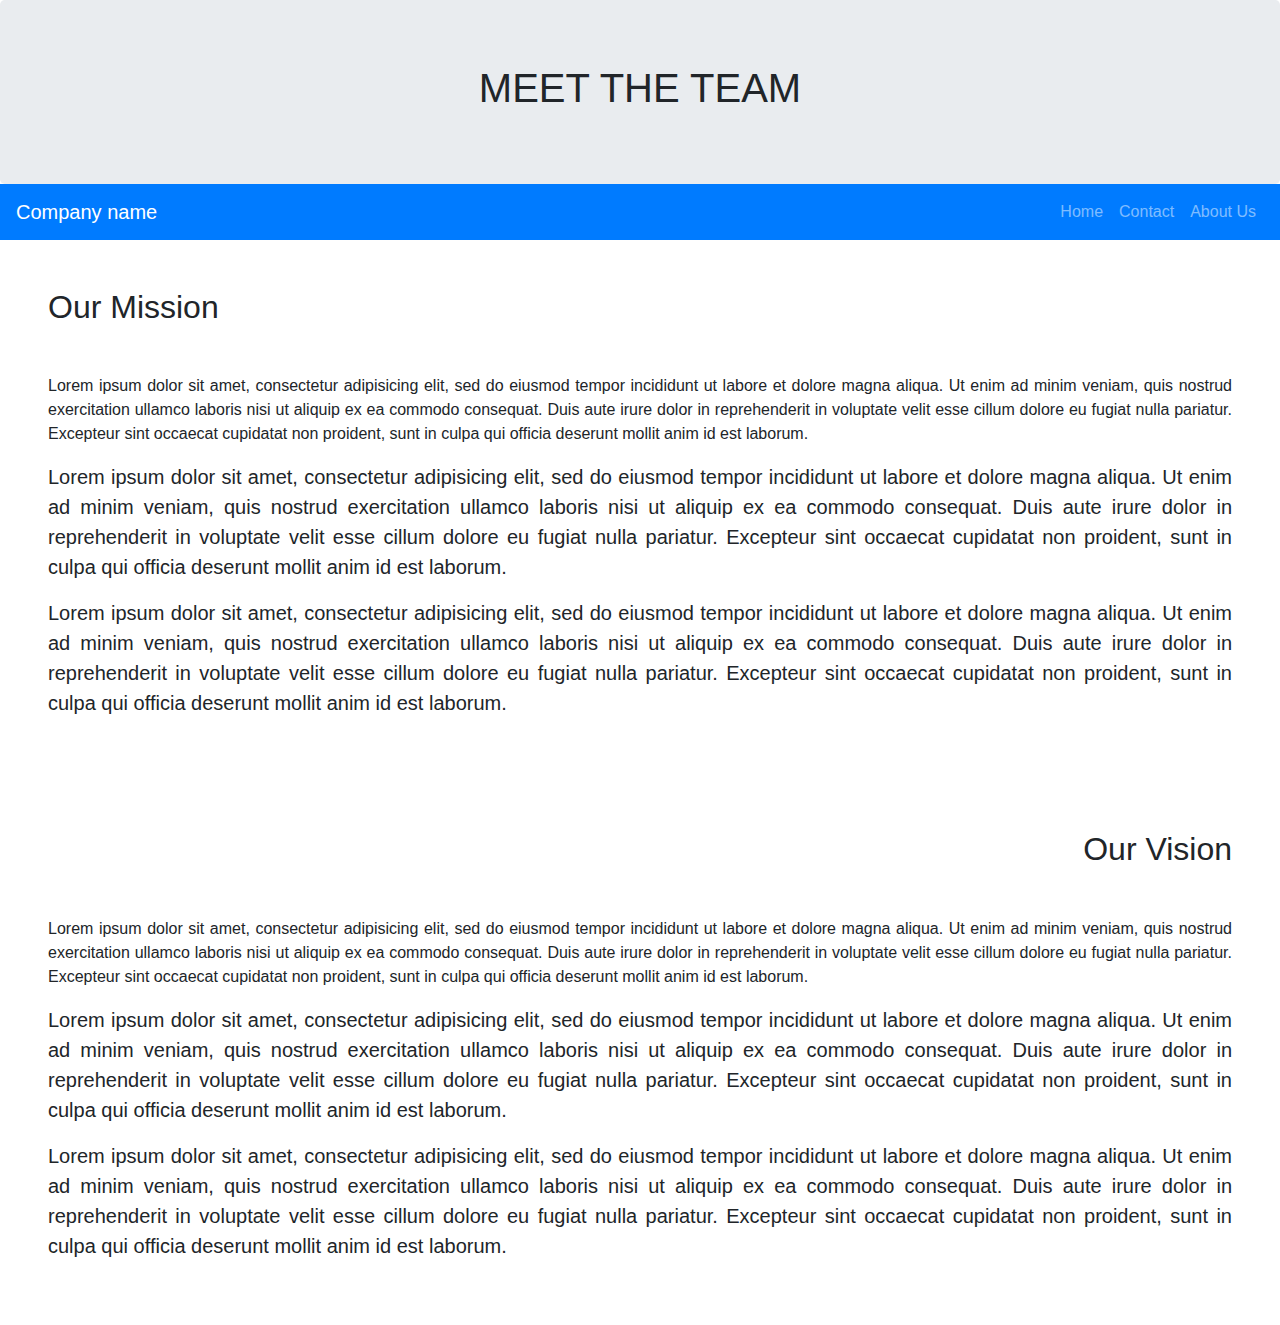
<file: aboutus.html>
<!DOCTYPE html>
<html>
<head>
	<title>Landing Page</title>
	<meta charset="utf-8">
	<meta name="viewport" content="width=device-width, initial-scale=1.0, maximum-scale=1.0, shrink-to-fit=no">
	<meta http-equiv="X-UA-Compatible" content="IE=Edge">
	<link rel="stylesheet" type="text/css" href="assets/css/bootstrap.min.css">
	<link rel="stylesheet" type="text/css" href="assets/css/animate.css">

	<link rel="stylesheet" href="https://use.fontawesome.com/releases/v5.3.1/css/all.css" integrity="sha384-mzrmE5qonljUremFsqc01SB46JvROS7bZs3IO2EmfFsd15uHvIt+Y8vEf7N7fWAU" crossorigin="anonymous">
	<link rel="stylesheet" type="text/css" href="assets/css/style.css">



	<!-- jquery should always be placed on top -->
	<script type="text/javascript" src="assets/js/jquery-3.3.1.min.js"></script> 
	

	<script src="https://cdnjs.cloudflare.com/ajax/libs/popper.js/1.14.3/umd/popper.min.js" integrity="sha384-ZMP7rVo3mIykV+2+9J3UJ46jBk0WLaUAdn689aCwoqbBJiSnjAK/l8WvCWPIPm49" crossorigin="anonymous"></script>


	<!-- external bootstrap js -->
	<script type="text/javascript" src="assets/js/bootstrap.min.js"></script>

	
	
</head>
<body>

	<section class="jumbotron mb-0" id="landing-about">
		<h1 class="text-center animated fadeIn">MEET THE TEAM</h1>
		
	</section>

	<div class="container-fluid px-0">
		<nav class="navbar navbar-expand-lg navbar-dark bg-primary sticky-top">
			<a href="#" class="navbar-brand"><i class="fas fa-american-sign-language-interpreting"></i>Company name</a>
		
			<button class="navbar-toggler" type="button" data-toggle="collapse" data-target="nabarNav">
				<span class="navbar-toggler-icon"></span>				
			</button>
			<div class="collapse navbar-collapse" id="navbarNav">
				<ul class="navbar-nav ml-auto">
					<li class="nav-item">
						<a class="nav-link" href="#">
							Home
						</a>
					</li>

					<li class="nav-item">
						<a class="nav-link" href="#">
							Contact
						</a>
					</li>

					<li class="nav-item">
						<a class="nav-link" href="#">
							About Us
						</a>
					</li>
					
				</ul>
			</div>				
		</nav>

		<section class="p-5" id="mission">
			<h2 class="mb-5 about-tags">Our Mission</h2>
			<p class="text-justify">Lorem ipsum dolor sit amet, consectetur adipisicing elit, sed do eiusmod
			tempor incididunt ut labore et dolore magna aliqua. Ut enim ad minim veniam,
			quis nostrud exercitation ullamco laboris nisi ut aliquip ex ea commodo
			consequat. Duis aute irure dolor in reprehenderit in voluptate velit esse
			cillum dolore eu fugiat nulla pariatur. Excepteur sint occaecat cupidatat non
			proident, sunt in culpa qui officia deserunt mollit anim id est laborum.
			</p>

			<p class="lead text-justify">Lorem ipsum dolor sit amet, consectetur adipisicing elit, sed do eiusmod
			tempor incididunt ut labore et dolore magna aliqua. Ut enim ad minim veniam,
			quis nostrud exercitation ullamco laboris nisi ut aliquip ex ea commodo
			consequat. Duis aute irure dolor in reprehenderit in voluptate velit esse
			cillum dolore eu fugiat nulla pariatur. Excepteur sint occaecat cupidatat non
			proident, sunt in culpa qui officia deserunt mollit anim id est laborum.
			</p>

			<p class="lead text-justify">Lorem ipsum dolor sit amet, consectetur adipisicing elit, sed do eiusmod
			tempor incididunt ut labore et dolore magna aliqua. Ut enim ad minim veniam,
			quis nostrud exercitation ullamco laboris nisi ut aliquip ex ea commodo
			consequat. Duis aute irure dolor in reprehenderit in voluptate velit esse
			cillum dolore eu fugiat nulla pariatur. Excepteur sint occaecat cupidatat non
			proident, sunt in culpa qui officia deserunt mollit anim id est laborum.
			</p>

		</section>

		<section class="p-5" id="vision">
			<h2 class="text-right mb-5 about-tags">Our Vision</h2>
			<p class="text-justify">Lorem ipsum dolor sit amet, consectetur adipisicing elit, sed do eiusmod
			tempor incididunt ut labore et dolore magna aliqua. Ut enim ad minim veniam,
			quis nostrud exercitation ullamco laboris nisi ut aliquip ex ea commodo
			consequat. Duis aute irure dolor in reprehenderit in voluptate velit esse
			cillum dolore eu fugiat nulla pariatur. Excepteur sint occaecat cupidatat non
			proident, sunt in culpa qui officia deserunt mollit anim id est laborum.
			</p>

			<p class="lead text-justify">Lorem ipsum dolor sit amet, consectetur adipisicing elit, sed do eiusmod
			tempor incididunt ut labore et dolore magna aliqua. Ut enim ad minim veniam,
			quis nostrud exercitation ullamco laboris nisi ut aliquip ex ea commodo
			consequat. Duis aute irure dolor in reprehenderit in voluptate velit esse
			cillum dolore eu fugiat nulla pariatur. Excepteur sint occaecat cupidatat non
			proident, sunt in culpa qui officia deserunt mollit anim id est laborum.
			</p>

			<p class="lead text-justify">Lorem ipsum dolor sit amet, consectetur adipisicing elit, sed do eiusmod
			tempor incididunt ut labore et dolore magna aliqua. Ut enim ad minim veniam,
			quis nostrud exercitation ullamco laboris nisi ut aliquip ex ea commodo
			consequat. Duis aute irure dolor in reprehenderit in voluptate velit esse
			cillum dolore eu fugiat nulla pariatur. Excepteur sint occaecat cupidatat non
			proident, sunt in culpa qui officia deserunt mollit anim id est laborum.
			</p>

		</section>


	</div>


</body>
</html>
</file>
<file: assets/css/style.css>
* {
	margin: 0;
	padding: 0;
	box-sizing: border-box;
}

.container{
	height: 100vh;
}


.carouselExampleFade{
	/*margin: 0 auto;*/
}
/*

img{
	padding-top: 10%;
	height: 200px;
	object-fit: cover;
}*/

#sofa{
	height: 200px;
	object-fit: cover;
}
</file>
